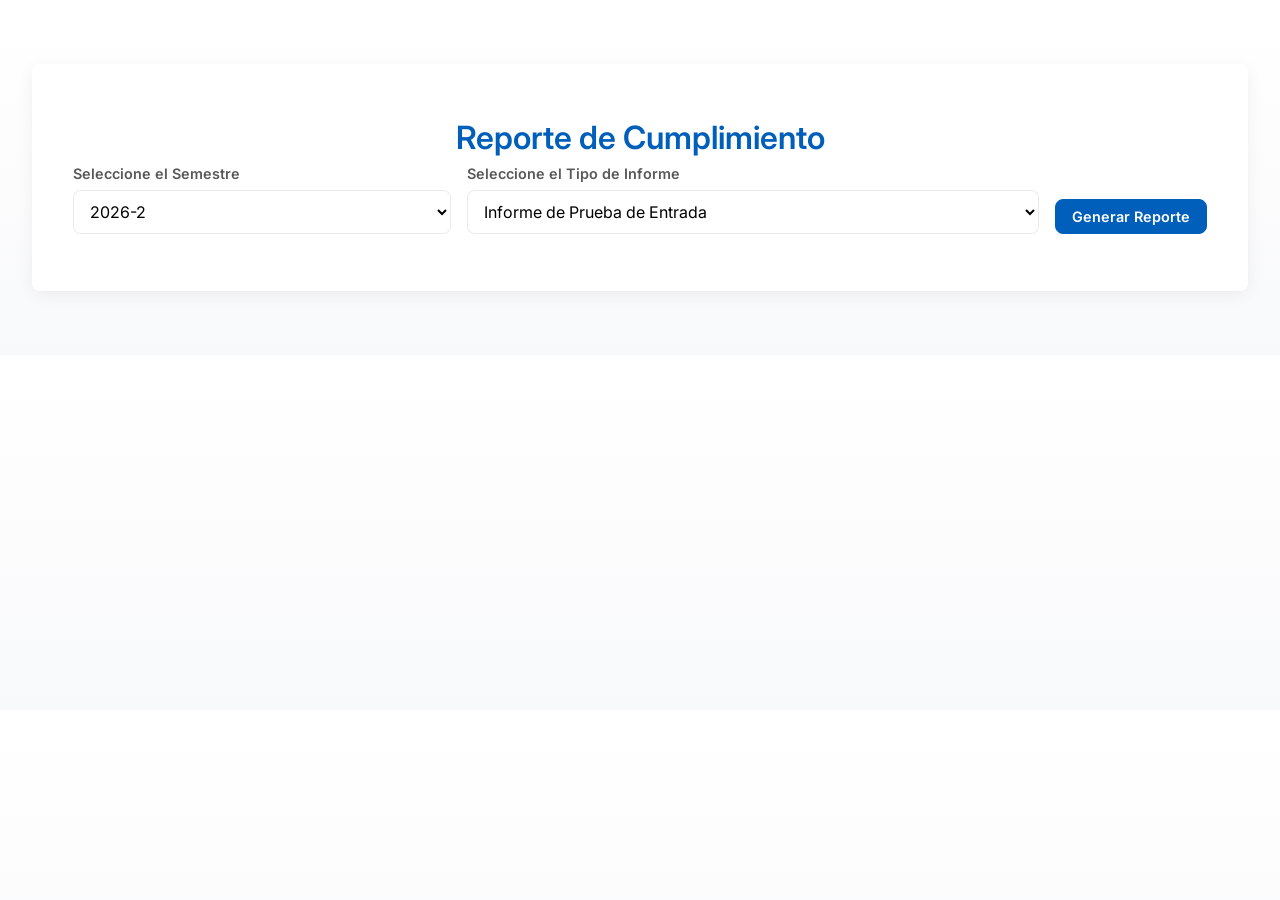
<file: reporte.html>
<!DOCTYPE html>
<html lang="es">
<head>
    <meta charset="UTF-8">
    <meta name="viewport" content="width=device-width, initial-scale=1.0">
    <title>Reporte de Cumplimiento de Informes</title>
    
    <!-- Fuentes de Google (las mismas de tu app principal para consistencia) -->
    <link rel="preconnect" href="https://fonts.googleapis.com">
    <link rel="preconnect" href="https://fonts.gstatic.com" crossorigin>
    <link href="https://fonts.googleapis.com/css2?family=Segoe+UI:wght@400;600;700&family=Inter:wght@400;500;600;700&display=swap" rel="stylesheet">
    
    <!-- Reutilizamos la hoja de estilos de tu aplicación principal -->
    <link rel="stylesheet" href="style.css">

    <!-- Estilos específicos para el Reporte -->
    <style>
        .dashboard-metrics {
            display: grid;
            grid-template-columns: repeat(auto-fit, minmax(180px, 1fr));
            gap: 24px;
            margin-top: 32px;
            margin-bottom: 32px;
        }
        .metric-card {
            background-color: var(--surface-ground);
            padding: 24px;
            border-radius: var(--border-radius);
            text-align: center;
            border: 1px solid var(--surface-border-light);
        }
        .metric-card h3 {
            margin: 0 0 8px 0;
            font-size: 1em;
            color: var(--text-secondary);
            font-weight: 600;
            text-transform: uppercase;
            letter-spacing: 0.5px;
        }
        .metric-card .count {
            font-size: 2.5em;
            font-weight: 700;
            color: var(--primary-color);
        }
        #report-table-container {
            overflow-x: auto;
        }
        #report-table {
            width: 100%;
            border-collapse: collapse;
            margin-top: 16px;
        }
        #report-table th, #report-table td {
            padding: 12px 16px;
            text-align: left;
            border-bottom: 1px solid var(--surface-border-light);
        }
        #report-table th {
            font-weight: 600;
            font-size: 0.9em;
            color: var(--text-secondary);
        }
        .status-tag {
            padding: 4px 10px;
            border-radius: 12px;
            font-weight: 600;
            font-size: 0.8em;
            display: inline-block;
            text-align: center;
            min-width: 90px;
        }
        .status-completado {
            background-color: var(--success-bg);
            color: var(--success-color);
        }
        .status-pendiente {
            background-color: var(--warning-bg);
            color: var(--warning-color);
        }
        .status-sin-registro {
            background-color: var(--danger-bg);
            color: var(--danger-color);
        }
    </style>
</head>
<body>

    <div class="container">
        <h1>Reporte de Cumplimiento</h1>
        
        <div class="form-section" style="display: flex; flex-wrap: wrap; gap: 16px; align-items: flex-end;">
            <div style="flex-grow: 1; min-width: 200px;">
                <label for="semester-selector">Seleccione el Semestre</label>
                <select id="semester-selector">
                    <option value="2026-2">2026-2</option>
                    <option value="2026-1">2026-1</option>
                    <option value="2025-2">2025-2</option>
                </select>
            </div>
            <div style="flex-grow: 1; min-width: 250px;">
                <label for="report-type-selector">Seleccione el Tipo de Informe</label>
                    <select id="report-type-selector">
                        <option value="entryTest">Informe de Prueba de Entrada</option>
                        <option value="portfolio_I">Portafolio por Unidad I</option>
                        <option value="portfolio_II">Portafolio por Unidad II</option>
                        <option value="portfolio_III">Portafolio por Unidad III</option>
                        <option value="finalReport">Informe Final de Curso</option> <!-- <-- AÑADIR ESTA LÍNEA -->
                        <option value="docPortfolio">Documentación de Portafolio (Evidencias)</option>
                    </select>
            </div>
            <button id="load-report-btn" class="btn primary">Generar Reporte</button>
        </div>

        <div id="dashboard-loader" style="display: none; text-align: center; padding: 40px;">
            <div class="spinner" style="margin: 0 auto;"></div>
            <p style="color: var(--text-secondary); margin-top: 16px;">Cargando datos del reporte...</p>
        </div>

        <div id="report-content" style="display: none;">
            <div class="dashboard-metrics">
                <div class="metric-card">
                    <h3>Total Cursos</h3>
                    <span id="total-count" class="count">0</span>
                </div>
                <div class="metric-card">
                    <h3>Completados</h3>
                    <span id="completed-count" class="count" style="color: var(--success-color);">0</span>
                </div>
                <div class="metric-card">
                    <h3>Pendientes</h3>
                    <span id="pending-count" class="count" style="color: var(--warning-color);">0</span>
                </div>
                <div class="metric-card">
                    <h3>Sin Registro</h3>
                    <span id="unregistered-count" class="count" style="color: var(--danger-color);">0</span>
                </div>
            </div>

            <hr>

            <div id="report-table-container">
                <h2>Detalle de Cursos Asignados</h2>
                <table id="report-table">
                    <thead>
                        <tr>
                            <th>Docente</th>
                            <th>Curso</th>
                            <th>Sección</th>
                            <th>Estado del Informe</th>
                        </tr>
                    </thead>
                    <tbody>
                        <!-- Las filas se generarán dinámicamente con JavaScript -->
                    </tbody>
                </table>
            </div>
        </div>
    </div>

    <!-- El script que hará que todo funcione -->
    <script src="reporte.js"></script>
</body>
</html>
</file>
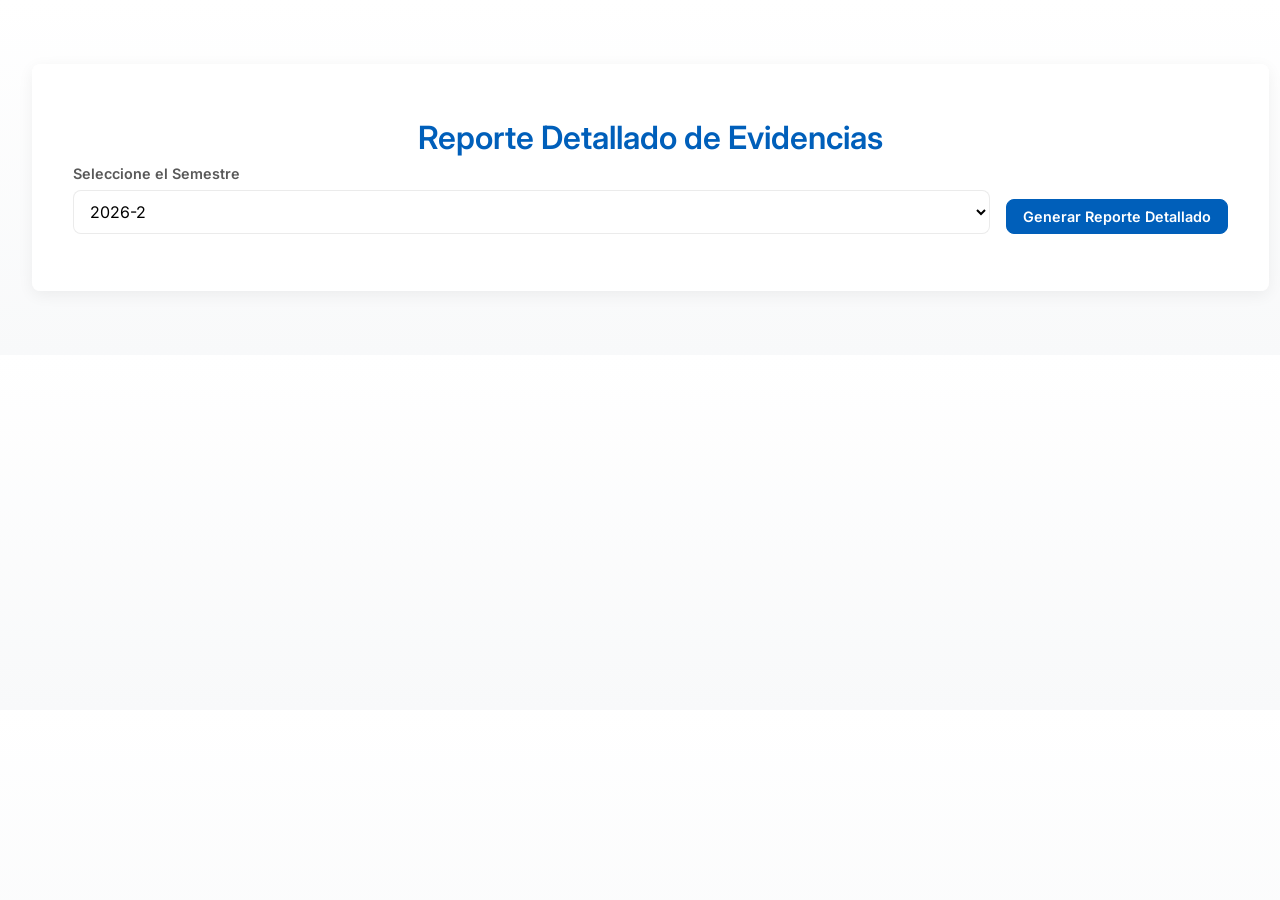
<file: reportedetallado.html>
<!DOCTYPE html>
<html lang="es">
<head>
    <meta charset="UTF-8">
    <meta name="viewport" content="width=device-width, initial-scale=1.0">
    <title>Reporte Detallado de Evidencias</title>
    
    <link rel="preconnect" href="https://fonts.googleapis.com">
    <link rel="preconnect" href="https://fonts.gstatic.com" crossorigin>
    <link href="https://fonts.googleapis.com/css2?family=Segoe+UI:wght@400;600;700&family=Inter:wght@400;500;600;700&display=swap" rel="stylesheet">
    
    <link rel="stylesheet" href="style.css">

    <style>
        .container-fluid {
            width: 95%; max-width: none; margin: 32px auto; background: var(--surface-card);
            padding: 32px 40px; border-radius: var(--border-radius); box-shadow: var(--box-shadow);
            border: 1px solid rgba(255, 255, 255, 0.9);
        }
        .dashboard-metrics {
            display: grid; grid-template-columns: repeat(auto-fit, minmax(180px, 1fr)); gap: 24px;
            margin-top: 32px; margin-bottom: 32px;
        }
        .metric-card {
            background-color: var(--surface-ground); padding: 24px; border-radius: var(--border-radius);
            text-align: center; border: 1px solid var(--surface-border-light);
        }
        .metric-card h3 {
            margin: 0 0 8px 0; font-size: 1em; color: var(--text-secondary); font-weight: 600;
        }
        .metric-card .count { font-size: 2.5em; font-weight: 700; }
        #report-table-container { overflow-x: auto; padding-bottom: 10px; }
        #report-table { width: 100%; border-collapse: collapse; margin-top: 16px; }
        #report-table th, #report-table td {
            padding: 10px 12px; text-align: left;
            border-bottom: 1px solid var(--surface-border-light);
            border-right: 1px solid var(--surface-border);
        }
        #report-table th:first-child, #report-table td:first-child {
             border-left: 1px solid var(--surface-border);
        }
        #report-table thead {
            position: sticky; top: 0; z-index: 10;
        }
        #report-table th {
            font-weight: 600; font-size: 0.85em; color: var(--text-secondary);
            background-color: var(--surface-ground);
            white-space: nowrap; vertical-align: middle; text-align: center;
        }
        #report-table .base-header { text-align: left; }
        #report-table .category-header {
            border-bottom: 2px solid var(--primary-color);
            font-size: 0.9em; color: var(--text-primary);
        }
        #report-table .subcategory-header {
            font-size: 0.8em; font-style: italic; background-color: #f8f9fa;
        }
        #report-table .category-general { background-color: #e6f7ff; }
        #report-table .category-entrada { background-color: #fffbe6; }
        #report-table .category-silabos { background-color: #f6ffed; }
        #report-table .category-unidad1 { background-color: #fff0f6; }
        #report-table .category-unidad2 { background-color: #fff7e6; }
        #report-table .category-unidad3 { background-color: #f9f0ff; }
        
        #report-table td { white-space: nowrap; }
        .status-cell { text-align: center; font-size: 1.2em; vertical-align: middle; }
        .status-cell a { text-decoration: none; }
        .status-tag {
            padding: 4px 10px; border-radius: 12px; font-weight: 600;
            font-size: 0.8em; display: inline-block;
        }
        .status-completado { background-color: var(--success-bg); color: var(--success-color); }
        .status-pendiente { background-color: var(--warning-bg); color: var(--warning-color); }
        .report-tabs {
            display: flex; gap: 12px; margin-top: 24px; margin-bottom: 8px;
        }
        .tab-btn {
            padding: 10px 22px; font-size: 0.95em; font-weight: 600;
            border-radius: var(--border-radius); border: 1px solid var(--surface-border);
            background: #ffffff; color: var(--text-secondary); cursor: pointer;
            transition: all var(--transition-speed); font-family: var(--font-family);
        }
        .tab-btn:hover {
            border-color: var(--primary-color); color: var(--primary-color);
        }
        .tab-btn.active {
            background: var(--primary-color); color: #ffffff;
            border-color: var(--primary-color);
            box-shadow: 0 2px 8px rgba(0, 95, 186, 0.25);
        }
    </style>
</head>
<body>
    <div class="container-fluid">
        <h1>Reporte Detallado de Evidencias</h1>
        <div class="form-section" style="display: flex; flex-wrap: wrap; gap: 16px; align-items: flex-end;">
            <div style="flex-grow: 1; min-width: 200px;">
                <label for="semester-selector">Seleccione el Semestre</label>
                <select id="semester-selector">
                    <option value="2026-2">2026-2</option>
                    <option value="2026-1">2026-1</option>
                    <option value="2025-2">2025-2</option>
                </select>
            </div>
            <button id="load-report-btn" class="btn primary">Generar Reporte Detallado</button>
            <button id="export-btn" class="btn" style="display: none;">Exportar a Excel</button>
        </div>
        <div id="dashboard-loader" style="display: none; text-align: center; padding: 40px;">
            <div class="spinner" style="margin: 0 auto;"></div>
            <p id="loader-text" style="color: var(--text-secondary); margin-top: 16px;">Cargando...</p>
        </div>
        <div id="report-content" style="display: none;">
            <div class="report-tabs">
                <button class="tab-btn active" id="tab-all">Todas las Evidencias</button>
                <button class="tab-btn" id="tab-silabos">Solo Sílabos</button>
            </div>
            <div class="dashboard-metrics">
                 <div class="metric-card"><h3>Total Cursos</h3><span id="total-count" class="count" style="color:var(--primary-color);">0</span></div>
                <div class="metric-card"><h3 id="label-completados">Completados</h3><span id="completed-count" class="count" style="color: var(--success-color);">0</span></div>
                <div class="metric-card"><h3 id="label-pendientes">Pendientes</h3><span id="pending-count" class="count" style="color: var(--warning-color);">0</span></div>
                <div class="metric-card"><h3>Sin Registro</h3><span id="unregistered-count" class="count" style="color: var(--danger-color);">0</span></div>
            </div>
            <hr>
            <div id="report-table-container">
                <h2>Detalle de Evidencias Obligatorias por Curso</h2>
                <table id="report-table">
                    <thead></thead>
                    <tbody></tbody>
                </table>
            </div>
        </div>
    </div>
    <script src="reportedetallado.js"></script>
</body>
</html>
</file>
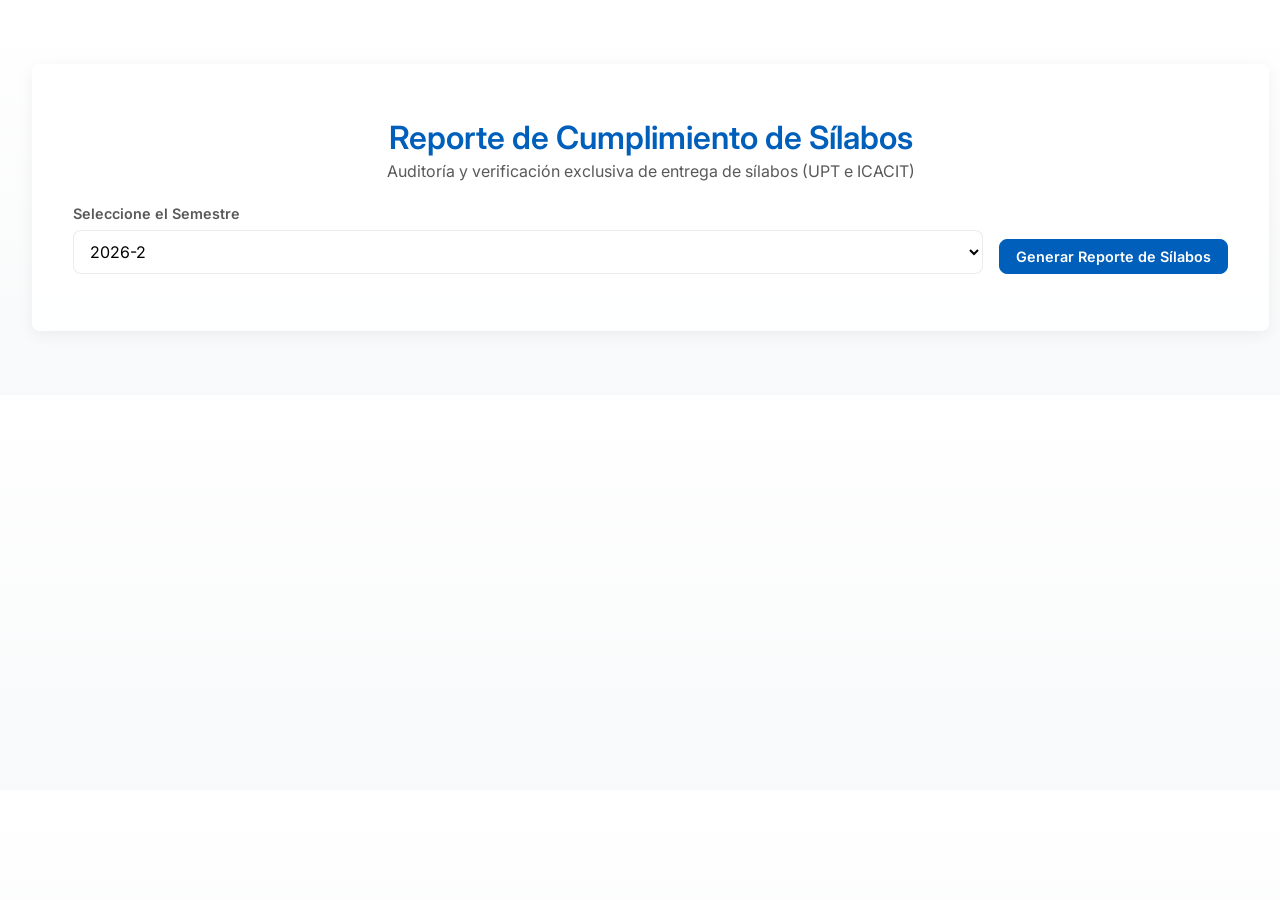
<file: reportesilabos.html>
<!DOCTYPE html>
<html lang="es">
<head>
    <meta charset="UTF-8">
    <meta name="viewport" content="width=device-width, initial-scale=1.0">
    <title>Reporte de Cumplimiento de Sílabos</title>
    
    <link rel="preconnect" href="https://fonts.googleapis.com">
    <link rel="preconnect" href="https://fonts.gstatic.com" crossorigin>
    <link href="https://fonts.googleapis.com/css2?family=Segoe+UI:wght@400;600;700&family=Inter:wght@400;500;600;700&display=swap" rel="stylesheet">
    
    <link rel="stylesheet" href="style.css">

    <style>
        .container-fluid {
            width: 95%; max-width: 1300px; margin: 32px auto; background: var(--surface-card);
            padding: 32px 40px; border-radius: var(--border-radius); box-shadow: var(--box-shadow);
            border: 1px solid rgba(255, 255, 255, 0.9);
        }
        .dashboard-metrics {
            display: grid; grid-template-columns: repeat(auto-fit, minmax(180px, 1fr)); gap: 24px;
            margin-top: 32px; margin-bottom: 32px;
        }
        .metric-card {
            background-color: var(--surface-ground); padding: 24px; border-radius: var(--border-radius);
            text-align: center; border: 1px solid var(--surface-border-light);
        }
        .metric-card h3 {
            margin: 0 0 8px 0; font-size: 1em; color: var(--text-secondary); font-weight: 600;
        }
        .metric-card .count { font-size: 2.5em; font-weight: 700; }
        #report-table-container { overflow-x: auto; padding-bottom: 10px; }
        #report-table { width: 100%; border-collapse: collapse; margin-top: 16px; }
        #report-table th, #report-table td {
            padding: 12px 14px; text-align: left;
            border-bottom: 1px solid var(--surface-border-light);
            border-right: 1px solid var(--surface-border);
        }
        #report-table th:first-child, #report-table td:first-child {
             border-left: 1px solid var(--surface-border);
        }
        #report-table thead {
            position: sticky; top: 0; z-index: 10;
        }
        #report-table th {
            font-weight: 600; font-size: 0.85em; color: var(--text-secondary);
            background-color: var(--surface-ground);
            white-space: nowrap; vertical-align: middle; text-align: center;
        }
        #report-table .base-header { text-align: left; }
        #report-table .category-header {
            border-bottom: 2px solid var(--primary-color);
            font-size: 0.9em; color: var(--text-primary);
        }
        #report-table .subcategory-header {
            font-size: 0.8em; font-style: italic; background-color: #f8f9fa;
        }
        #report-table .category-silabos { background-color: #f6ffed; }
        
        #report-table td { white-space: nowrap; }
        .status-cell { text-align: center; font-size: 1.2em; vertical-align: middle; }
        .status-cell a { text-decoration: none; }
        .status-tag {
            padding: 4px 10px; border-radius: 12px; font-weight: 600;
            font-size: 0.8em; display: inline-block;
        }
        .status-completado { background-color: var(--success-bg); color: var(--success-color); }
        .status-pendiente { background-color: var(--warning-bg); color: var(--warning-color); }
        .status-sin-registro { background-color: var(--danger-bg); color: var(--danger-color); }
    </style>
</head>
<body>
    <div class="container-fluid">
        <h1>Reporte de Cumplimiento de Sílabos</h1>
        <p style="text-align: center; color: var(--text-secondary); margin-top: -4px; margin-bottom: 24px;">
            Auditoría y verificación exclusiva de entrega de sílabos (UPT e ICACIT)
        </p>

        <div class="form-section" style="display: flex; flex-wrap: wrap; gap: 16px; align-items: flex-end;">
            <div style="flex-grow: 1; min-width: 200px;">
                <label for="semester-selector">Seleccione el Semestre</label>
                <select id="semester-selector">
                    <option value="2026-2">2026-2</option>
                    <option value="2026-1">2026-1</option>
                    <option value="2025-2">2025-2</option>
                </select>
            </div>
            <button id="load-report-btn" class="btn primary">Generar Reporte de Sílabos</button>
            <button id="export-btn" class="btn" style="display: none;">Exportar a Excel</button>
        </div>

        <div id="dashboard-loader" style="display: none; text-align: center; padding: 40px;">
            <div class="spinner" style="margin: 0 auto;"></div>
            <p id="loader-text" style="color: var(--text-secondary); margin-top: 16px;">Cargando información de sílabos...</p>
        </div>

        <div id="report-content" style="display: none;">
            <div class="dashboard-metrics">
                <div class="metric-card">
                    <h3>Total Cursos</h3>
                    <span id="total-count" class="count" style="color:var(--primary-color);">0</span>
                </div>
                <div class="metric-card">
                    <h3>Sílabos Completos</h3>
                    <span id="completed-count" class="count" style="color: var(--success-color);">0</span>
                </div>
                <div class="metric-card">
                    <h3>Sílabos Pendientes</h3>
                    <span id="pending-count" class="count" style="color: var(--warning-color);">0</span>
                </div>
                <div class="metric-card">
                    <h3>Sin Registro</h3>
                    <span id="unregistered-count" class="count" style="color: var(--danger-color);">0</span>
                </div>
            </div>

            <hr>

            <div id="report-table-container">
                <h2>Detalle de Sílabos por Curso Asignado</h2>
                <table id="report-table">
                    <thead></thead>
                    <tbody></tbody>
                </table>
            </div>
        </div>
    </div>
    <script src="reportesilabos.js"></script>
</body>
</html>
</file>
<file: style.css>
:root {
    --font-family: "Segoe UI", "Inter", -apple-system, BlinkMacSystemFont, Roboto, "Helvetica Neue", sans-serif;
    
    /* Paleta Inspirada en "Windows 12" (Conceptual) */
    --primary-color: #005fba;
    --primary-color-light: rgba(0, 120, 212, 0.15);
    --primary-color-focus-ring: rgba(0, 120, 212, 0.3);
    
    --success-color: #0d875a;
    --warning-color: #b48700;
    --danger-color: #d13438;
    --orange-color: #f7630c;

    --success-bg: #e7f4f0;
    --warning-bg: #fff9e6;
    --danger-bg: #fdf0f0;
    --orange-bg: #fff4ec;

    --text-primary: #0d0d0d;
    --text-secondary: #595959;
    --text-on-primary: #ffffff;
    
    --surface-ground: #f9f9f9;
    --surface-card: rgba(255, 255, 255, 0.85); /* Efecto Acrílico */
    --surface-border: rgba(0, 0, 0, 0.08);
    --surface-border-light: rgba(0, 0, 0, 0.05);
    
    --border-radius: 8px;
    --transition-speed: 0.25s;
    --box-shadow: 0 4px 16px rgba(0,0,0,0.06);
    --box-shadow-hover: 0 8px 24px rgba(0,0,0,0.08);
}

body {
    font-family: var(--font-family);
    background-color: var(--surface-ground);
    background-image: linear-gradient(to top, #f8f9fa, #ffffff);
    color: var(--text-primary);
    margin: 0;
    padding: 32px;
    -webkit-font-smoothing: antialiased;
    -moz-osx-font-smoothing: grayscale;
}

/* --- Utilidades y Animaciones --- */
.spinner {
    width: 32px; height: 32px; border: 3px solid var(--primary-color-light);
    border-top: 3px solid var(--primary-color); border-radius: 50%;
    animation: spin 0.8s cubic-bezier(0.65, 0.05, 0.36, 1) infinite;
}
@keyframes spin { 100% { transform: rotate(360deg); } }

hr { border: 0; height: 1px; background-color: var(--surface-border-light); margin: 32px 0; }

/* --- Estructura Principal y Contenedor --- */
#app-container { display: none; }
.container {
    max-width: 1200px; margin: 32px auto;
    background: var(--surface-card);
    padding: 32px 40px; border-radius: var(--border-radius);
    box-shadow: var(--box-shadow);
    border: 1px solid rgba(255,255,255,0.9);
}
h1 {
    text-align: center; color: var(--primary-color);
    font-size: 2em; font-weight: 600; margin-bottom: 8px;
}
#semester-display {
    text-align: center; font-size: 1.1em; font-weight: 400;
    color: var(--text-secondary); margin-bottom: 32px;
    background: var(--surface-ground); padding: 12px;
    border-radius: var(--border-radius);
}

/* --- Modales (Estilo Acrílico) --- */
.modal-overlay {
    position: fixed; top: 0; left: 0; width: 100%; height: 100%;
    z-index: 9999; display: none; justify-content: center; align-items: center;
    background-color: rgba(240, 240, 240, 0.5);
    backdrop-filter: blur(20px) saturate(1.5);
    -webkit-backdrop-filter: blur(20px) saturate(1.5);
}
.modal-content {
    background: var(--surface-card); padding: 32px; border-radius: var(--border-radius);
    width: 95%; box-shadow: var(--box-shadow-hover);
    border: 1px solid rgba(255, 255, 255, 0.9);
    position: relative;
    display: flex; /* <-- AÑADIDO */
    flex-direction: column; /* <-- AÑADIDO */
    max-height: 90vh; /* <-- AÑADIDO: Limita la altura máxima */
}
.modal-body {
    overflow-y: auto; /* <-- AÑADIDO: Activa el scroll si el contenido es largo */
    padding-right: 10px; /* Espacio para el scrollbar */
}
.modal-close {
    position: absolute; top: 16px; right: 20px; font-size: 18px;
    font-weight: normal; cursor: pointer; color: var(--text-secondary);
    transition: color var(--transition-speed);
    z-index: 10;
}
.modal-close:hover { color: var(--text-primary); }

#semesterModal, #passwordModal { display: flex; }
#semesterModal .modal-content, #passwordModal .modal-content { max-width: 380px; text-align: center; max-height: none; } /* Resetea max-height para modales pequeños */
#semesterLoader, #passwordLoader { display: none; margin-top: 15px; }
#passwordModal { display: none; } /* Oculto por defecto */
#passwordValidationMessage { color: var(--danger-color); height: 20px; font-weight: 500; margin-top: 10px;}

/* --- Formularios y Entradas (Estilo Fluent) --- */
.form-section { margin-bottom: 24px; }
.form-section label, .form-grid label, .form-grid-textareas label {
    font-weight: 600; display: block; margin-bottom: 8px; font-size: 0.9em;
    color: var(--text-secondary);
}
select, input[type="text"], input[type="number"], input[type="password"], textarea {
    width: 100%; box-sizing: border-box; padding: 10px 12px;
    border: 1px solid var(--surface-border); border-radius: var(--border-radius);
    font-size: 1em; font-family: var(--font-family);
    background-color: #ffffff;
    transition: border-color var(--transition-speed), box-shadow var(--transition-speed);
}
select:focus, input:focus, textarea:focus {
    outline: none; border-color: var(--primary-color);
    box-shadow: 0 0 0 3px var(--primary-color-focus-ring);
}
input::placeholder { color: #a1a1a1; }
.input-error { border-color: var(--danger-color) !important; }

/* --- Búsqueda --- */
#search-section { display: none; }
.search-form { display: flex; gap: 8px; }
.search-input-wrapper { position: relative; flex-grow: 1; }
#search-loader { display: none; align-items: center; justify-content: center; flex-direction: column; gap: 15px; padding: 40px 20px; text-align:center; }
#search-loader h2 { font-weight: 400; color: var(--text-secondary); }
.suggestions-container {
    display: none; position: absolute; background-color: #fff;
    border: 1px solid var(--surface-border); top: calc(100% + 4px);
    left: 0; right: 0; z-index: 1000;
    max-height: 240px; overflow-y: auto;
    box-shadow: var(--box-shadow); border-radius: var(--border-radius);
}
.suggestion-item { padding: 10px 15px; cursor: pointer; font-size: 1em; }
.suggestion-item:hover { background-color: var(--primary-color-light); }

/* --- Resultados y Tarjetas --- */
#results-container { margin-top: 32px; }
#teacher-details {
    background: var(--surface-ground); padding: 20px 24px; border-radius: var(--border-radius); margin-bottom: 32px;
}
#teacher-details h2 { color: var(--primary-color); margin: 0; font-size: 1.25em; font-weight: 600; }
#teacher-details p { margin: 4px 0 0; color: var(--text-secondary); }
#courses-results {
    display: grid; grid-template-columns: repeat(auto-fill, minmax(360px, 1fr)); gap: 24px;
}
.course-card {
    border: none; border-radius: var(--border-radius); padding: 24px;
    background-color: var(--surface-card); display: flex; flex-direction: column;
    box-shadow: var(--box-shadow);
    transition: transform var(--transition-speed), box-shadow var(--transition-speed);
}
.course-card:hover { transform: translateY(-4px); box-shadow: var(--box-shadow-hover); }
.course-card h3 { margin: 0 0 12px 0; font-size: 1.1em; font-weight: 600; color: var(--text-primary); }
.course-card .details-grid {
    display: grid; grid-template-columns: 1fr 1fr; gap: 8px; margin-top: 16px;
    padding-top: 16px; border-top: 1px solid var(--surface-border-light); font-size: 0.9em;
}
.course-card .detail-item strong { font-weight: 600; color: var(--text-secondary); margin-right: 6px; }

/* --- Botones (Estilo Fluent) --- */
.btn {
    border: 1px solid var(--surface-border); padding: 8px 16px; border-radius: var(--border-radius);
    cursor: pointer; font-weight: 600; font-family: var(--font-family);
    transition: all var(--transition-speed); text-decoration: none;
    display: inline-flex; align-items: center; justify-content: center; gap: 8px;
    font-size: 0.9em; background-color: #ffffff; color: var(--text-primary);
}
.btn:hover:not(:disabled) { border-color: #bdbdbd; background-color: #f9f9f9; }
.btn:focus-visible { outline: none; box-shadow: 0 0 0 3px var(--primary-color-focus-ring); border-color: var(--primary-color); }
.btn:disabled { opacity: 0.5; cursor: not-allowed; }

.btn.primary, #loadSemesterBtn, #searchButton, .btn-save, #validatePasswordBtn {
    background-color: var(--primary-color); color: var(--text-on-primary); border-color: var(--primary-color);
}
.btn.primary:hover:not(:disabled), #validatePasswordBtn:hover:not(:disabled) { background-color: #0052a2; border-color: #0052a2; }

#loadSemesterBtn, #searchButton, .btn-save, #validatePasswordBtn { font-size: 1em; padding: 10px 16px; }

.course-card .card-buttons {
    display: flex; flex-wrap: wrap; justify-content: flex-end; align-items: center;
    gap: 8px; margin-top: 20px; border-top: 1px solid var(--surface-border-light); padding-top: 20px;
}

/* --- BOTONES DE ESTADO --- */
.btn-state-new {
    background-color: var(--danger-bg);
    color: var(--danger-color);
    border-color: var(--danger-bg);
}
.btn-state-new:hover:not(:disabled) {
    background-color: #fbe7e7;
    border-color: #fbe7e7;
}
.btn-state-pending { 
    background-color: var(--warning-bg); 
    color: var(--warning-color); 
    border-color: var(--warning-bg); 
}
.btn-state-pending:hover:not(:disabled) { 
    background-color: #fff6cf; 
    border-color: #fff6cf;
}
.btn-state-completed { 
    background-color: var(--success-bg); 
    color: var(--success-color); 
    border-color: var(--success-bg); 
}
.btn-state-completed:hover:not(:disabled) { 
    background-color: #e2f2ec; 
    border-color: #e2f2ec;
}

/* --- Controles de Modales --- */
.modal-header { position: relative; padding-bottom: 16px; }
.modal-header h2 { font-weight: 600; font-size: 1.5em; margin: 0; color: var(--primary-color); }
.modal-header h2 small { font-size: 0.7em; color: var(--text-secondary); font-weight: 400; display: block; margin-top: 4px; }
.status-indicator {
    position: absolute; top: 0; right: 0;
    padding: 4px 10px; border-radius: 12px; font-weight: 600;
    font-size: 0.8em; transition: all var(--transition-speed);
}
.modal-footer {
    display: flex; justify-content: flex-end; align-items: center; margin-top: 24px;
    border-top: 1px solid var(--surface-border-light); padding-top: 24px;
}
#final-response, #final-response-portfolio, #final-response-doc-portfolio, #final-response-final-report { flex-grow: 1; text-align: left; font-weight: 500; }
#final-response a, #final-response-portfolio a, #final-response-doc-portfolio a, #final-response-final-report a { color: var(--primary-color); text-decoration: none; font-weight: 600; }

/* --- ESTILO DE PORCENTAJE UNIFICADO --- */
.percent, .percentage {
    padding: 5px 8px; border-radius: var(--border-radius);
    font-weight: 600; font-size: 0.9em; text-align: center;
    background-color: var(--surface-ground); color: var(--text-secondary);
}
.pct-bg-green { background-color: var(--success-bg); color: var(--success-color); }
.pct-bg-yellow { background-color: var(--warning-bg); color: var(--warning-color); }
.pct-bg-red { background-color: var(--danger-bg); color: var(--danger-color); }

/* --- Modal de Prueba de Entrada --- */
#reportModal .modal-content { max-width: 1024px; }
.skills-header, .skill-row {
    display: grid; grid-template-columns: 2.5fr 1fr 0.8fr 1fr 0.8fr 1fr 0.8fr 1fr 40px;
    gap: 12px; align-items: center;
}
.skills-header {
    font-weight: 600; padding-bottom: 8px; border-bottom: 1px solid var(--surface-border);
    font-size: 0.8em; color: var(--text-secondary); text-transform: uppercase; letter-spacing: 0.5px;
}
.skill-row { margin-top: 12px; }
.btn-remove-skill { background-color: transparent; color: var(--text-secondary); padding: 4px; border-radius: 50%; width: 28px; height: 28px; font-size: 16px; border: none; }
.btn-remove-skill:hover { background-color: var(--danger-bg); color: var(--danger-color); }
#validation-message { color: var(--danger-color); font-weight: 500; margin-top: 12px; text-align: center; height: 20px; font-size: 0.9em; }
.corrective-measures h4, .signature-section h4 { color: var(--text-primary); font-weight: 600; margin-bottom: 16px; font-size: 1.1em; }
.checkbox-grid { display: grid; grid-template-columns: 1fr 1fr; gap: 12px; }
.checkbox-group { display: flex; align-items: center; gap: 10px; }
.checkbox-group label { font-size: 0.95em; margin: 0; }

/* --- Firma --- */
.signature-pad-wrapper { border: 2px dashed var(--surface-border); border-radius: var(--border-radius); position: relative; height: 180px; background: #fff; }
canvas { width: 100%; height: 100%; cursor: crosshair; touch-action: none; }
.existing-signature-wrapper iframe { width: 100%; height: 180px; border: 1px solid var(--surface-border); border-radius: var(--border-radius); }

/* --- Modal Portafolio --- */
#portfolioModal .modal-content { max-width: 1024px; }
.portfolio-grid { display: grid; grid-template-columns: 1.5fr 1fr 1.5fr; gap: 12px; align-items: center; }
.portfolio-grid .grid-header { font-weight: 600; color: var(--text-secondary); padding: 8px 0; border-bottom: 1px solid var(--surface-border); font-size: 0.8em; text-transform: uppercase; }
.portfolio-grid label { font-weight: 600; margin: 0; }
input:read-only { background-color: var(--surface-border-light); font-weight: 600; border-color: transparent; }
.portfolio-grid .percentage { position: relative; overflow: hidden; height: 38px; display: flex; justify-content: center; align-items: center; }
.portfolio-grid .sub-group { padding-left: 20px; border-left: 2px solid var(--surface-border-light); }
#portfolioValidationMsg { color: var(--danger-color); font-weight: 500; margin-top: 16px; text-align: center; height: 20px; font-size: 0.9em; }

.material-grid {
    display: grid;
    grid-template-columns: 2fr 0.5fr 0.5fr 1fr;
    gap: 12px;
    align-items: center;
    margin-top: 20px;
}
.material-grid .grid-header { font-weight: 600; text-align: center; color: var(--text-secondary); font-size: 0.8em; text-transform: uppercase; }
.material-grid label { font-size: 0.95em; margin: 0; }
.material-grid input[type="checkbox"] { justify-self: center; width: 18px; height: 18px; }

/* --- Modal Documentación --- */
#docPortfolioModal .modal-content { max-width: 800px; }
.doc-category { font-weight: 600; color: var(--primary-color); margin-top: 24px; padding-bottom: 8px; font-size: 1.1em; }
.doc-subcategory { font-weight: 600; color: var(--text-primary); margin-top: 16px; margin-left: 15px; font-size: 1em; }

.doc-item {
    display: flex;
    justify-content: space-between;
    align-items: center;
    padding: 12px 15px;
    border-bottom: 1px solid var(--surface-border-light);
}
.doc-item:last-child {
    border-bottom: none;
}
.doc-item label {
    font-size: 0.95em;
    color: var(--text-secondary);
    margin: 0;
}
.doc-item-controls {
    display: flex;
    align-items: center;
    gap: 16px;
}
.folder-status {
    font-weight: 500;
    font-size: 0.9em;
    min-width: 110px;
    text-align: right;
}
.mandatory-star { color: var(--orange-color); font-weight: 600; }
.mandatory-legend { font-size: 0.8em; color: var(--text-secondary); }

/* --- Tooltip --- */
.tooltip {
  position: relative;
  display: inline-block;
  cursor: pointer;
}
.tooltip .tooltiptext {
  visibility: hidden;
  width: 250px;
  max-width: 300px;
  background-color: #333;
  color: #fff;
  text-align: left;
  border-radius: 6px;
  padding: 8px 12px;
  position: absolute;
  z-index: 1000;
  bottom: 125%;
  left: 50%;
  margin-left: -125px;
  opacity: 0;
  transition: opacity 0.3s;
  font-size: 0.85em;
  line-height: 1.5;
  box-shadow: 0 4px 12px rgba(0,0,0,0.2);
  word-wrap: break-word;
}
.tooltip .tooltiptext::after {
  content: "";
  position: absolute;
  top: 100%;
  left: 50%;
  margin-left: -5px;
  border-width: 5px;
  border-style: solid;
  border-color: #333 transparent transparent transparent;
}
.tooltip:hover .tooltiptext {
  visibility: visible;
  opacity: 1;
}

/* --- AÑADIDO: Estilos para la tabla de Logros del Informe Final --- */
.styled-table {
    border-collapse: collapse;
    font-size: 0.9em;
}
.styled-table thead th {
    background-color: var(--surface-ground);
    padding: 10px 12px;
    text-align: center;
    font-weight: 600;
    color: var(--text-secondary);
}
.styled-table td, .styled-table th {
    border: 1px solid var(--surface-border);
}
.styled-table td:first-child {
    width: 40%;
}
.styled-table td input[type="text"] {
    border: none;
    background: transparent;
}
.styled-table td input[type="text"]:focus {
    box-shadow: none;
    background-color: var(--primary-color-light);
}
.styled-table .radio-cell {
    text-align: center;
}

@media (max-width: 768px) {
    body { padding: 12px; }
    .container, .modal-content { padding: 16px; }
    .skills-header, .skill-row { font-size: 0.7em; gap: 5px; grid-template-columns: 2fr repeat(7, 1fr) 30px; }
    .checkbox-grid { grid-template-columns: 1fr; }
    .material-grid { grid-template-columns: 1fr; text-align: left; gap: 16px; }
    .material-grid .grid-header { display: none; }
    .doc-item {
        flex-direction: column;
        align-items: flex-start;
        gap: 10px;
    }
    .doc-item-controls {
        width: 100%;
        justify-content: space-between;
    }
}
</file>
